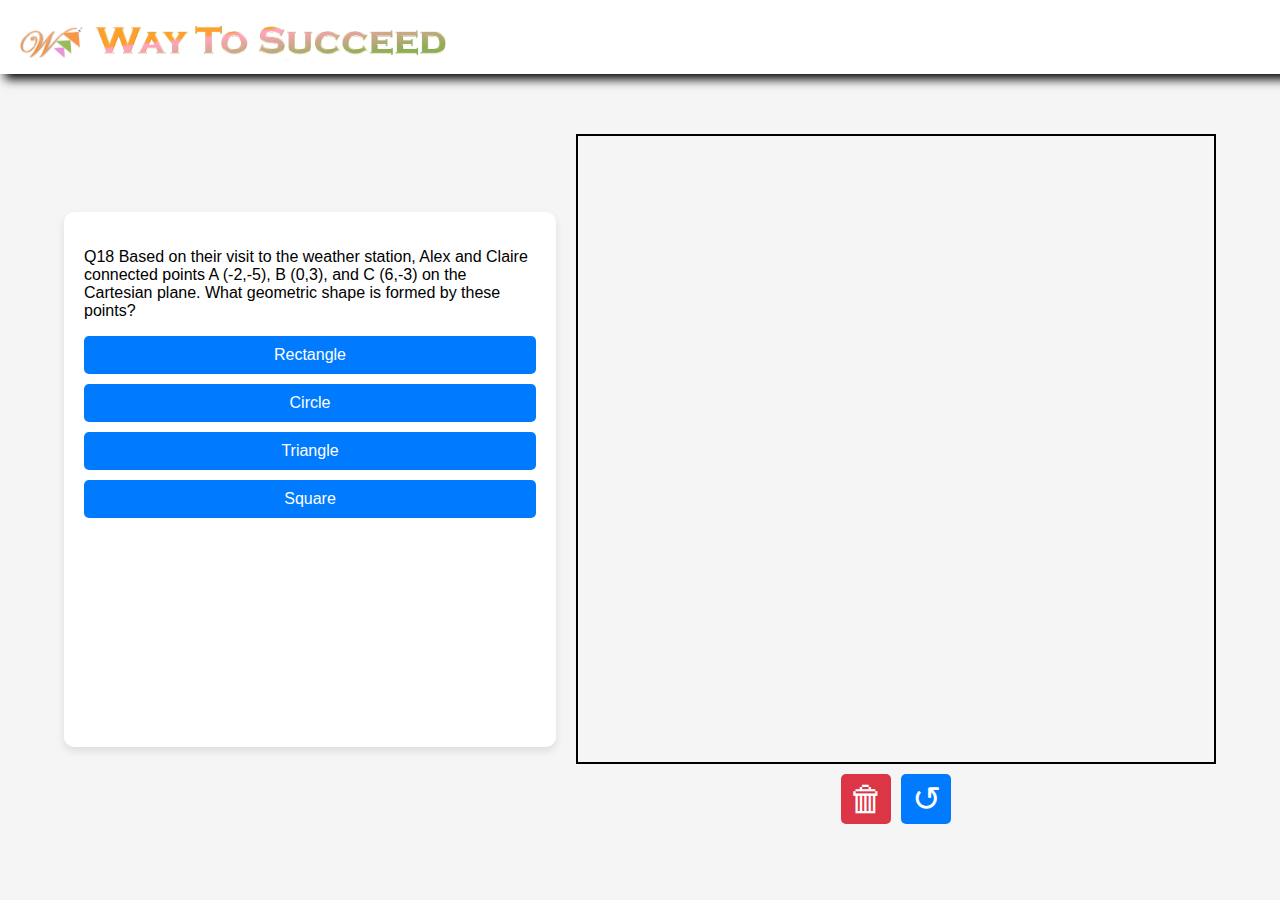
<file: CartesianPlane_quiz/index.html>
<!DOCTYPE html>
<html lang="en">
<head>
    <meta charset="UTF-8">
    <meta name="viewport" content="width=device-width, initial-scale=1.0">
    <title>Cartesian Plane Quiz</title>
    <link rel="stylesheet" href="styles.css">
</head>
<body>
    <div class="header" style="width:100%; box-shadow:5px 5px 10px rgb(0, 0, 0); padding:2px 0 10px 20px; background-color: white;">
        <img src="Logo.png" width="5%" style="float:left; margin-top:25px;" class="img-responsive">
        <span> <img src="header.png" width="30%" height="auto" class="img-responsive"></span>
    </div>
    <div class="container">
        <audio id="point-sound" src="points.mp3"></audio>
  <audio id="fail" src="fail.mp3"></audio>
        <div class="questions">
            <div class="question" id="question1">
                <p>Q18 Based on their visit to the weather station, Alex and Claire connected points A (-2,-5), B (0,3), and C (6,-3) on the Cartesian plane. What geometric shape is formed by these points?</p>
                <div class="options">
                    <button class="option" onclick="checkAnswer('Triangle', 'q18')">Rectangle</button>
                    <button class="option" onclick="checkAnswer('Triangle', 'q18')">Circle</button>
                    <button class="option correct" onclick="checkAnswer('Triangle', 'q18')">Triangle</button>
                    <button class="option" onclick="checkAnswer('Triangle', 'q18')">Square</button>
                </div>
                <p class="feedback" id="feedback-q18"></p>
            </div>
            <div class="question" id="question2" style="display: none;">
                <p>Q19 Alex and Claire plotted four points: A (-4,3), B (2,3), C (2,-1), and D (4,-1). What shape do these points form on the Cartesian plane?</p>
                <div class="options">
                    <button class="option" onclick="checkAnswer('Rectangle', 'q19')">Square</button>
                    <button class="option" onclick="checkAnswer('Rectangle', 'q19')">Parallelogram</button>
                    <button class="option correct" onclick="checkAnswer('Rectangle', 'q19')">Rectangle</button>
                    <button class="option" onclick="checkAnswer('Rectangle', 'q19')">Rhombus</button>
                </div>
                <p class="feedback" id="feedback-q19"></p>
            </div>
            <div class="question" id="question3" style="display: none;">
                <p>Q20 Claire plotted the points D (6,-2), E(6,-6), F(2,-6) and G (2,-2) on the Cartesian plane. What shape is created when these points are connected?</p>
                <div class="options">
                    <button class="option" onclick="checkAnswer('Square', 'q20')">Rectangle</button>
                    <button class="option" onclick="checkAnswer('Square', 'q20')">Parallelogram</button>
                    <button class="option correct" onclick="checkAnswer('Square', 'q20')">Square</button>
                    <button class="option" onclick="checkAnswer('Square', 'q20')">Trapezium</button>
                </div>
                <p class="feedback" id="feedback-q20"></p>
            </div>
           
            <div class="navigation">
                <button id="prevBtn" style="background-color: orange;">Previous</button>
                <button id="nextbtn" style="display: none; background-color: green;">Next</button>

                
            </div>
        </div>
        <div style="text-align: center;">
        <div id="canvasContainer">
            <canvas id="cartesianPlane"></canvas>
        </div>
        <div style="display: flex; text-align: center; justify-content: center; gap:10px">
        <button id="resetBtn" class="delete-icons" onclick="resetPoints()">🗑</button>
        <button id="removeLastPointBtn"  class="delete-icons" onclick="removeLastPoint()"> ↺</button>
    </div>
        <!-- <button id="removeLastPointBtn"  class="delete-icons" style="font-size: 25px; padding: 5px 10px;" onclick="removeLastPoint()"> ↺</button> -->

    </div>

    </div>
    <script src="script.js"></script>
</body>
</html>
</file>
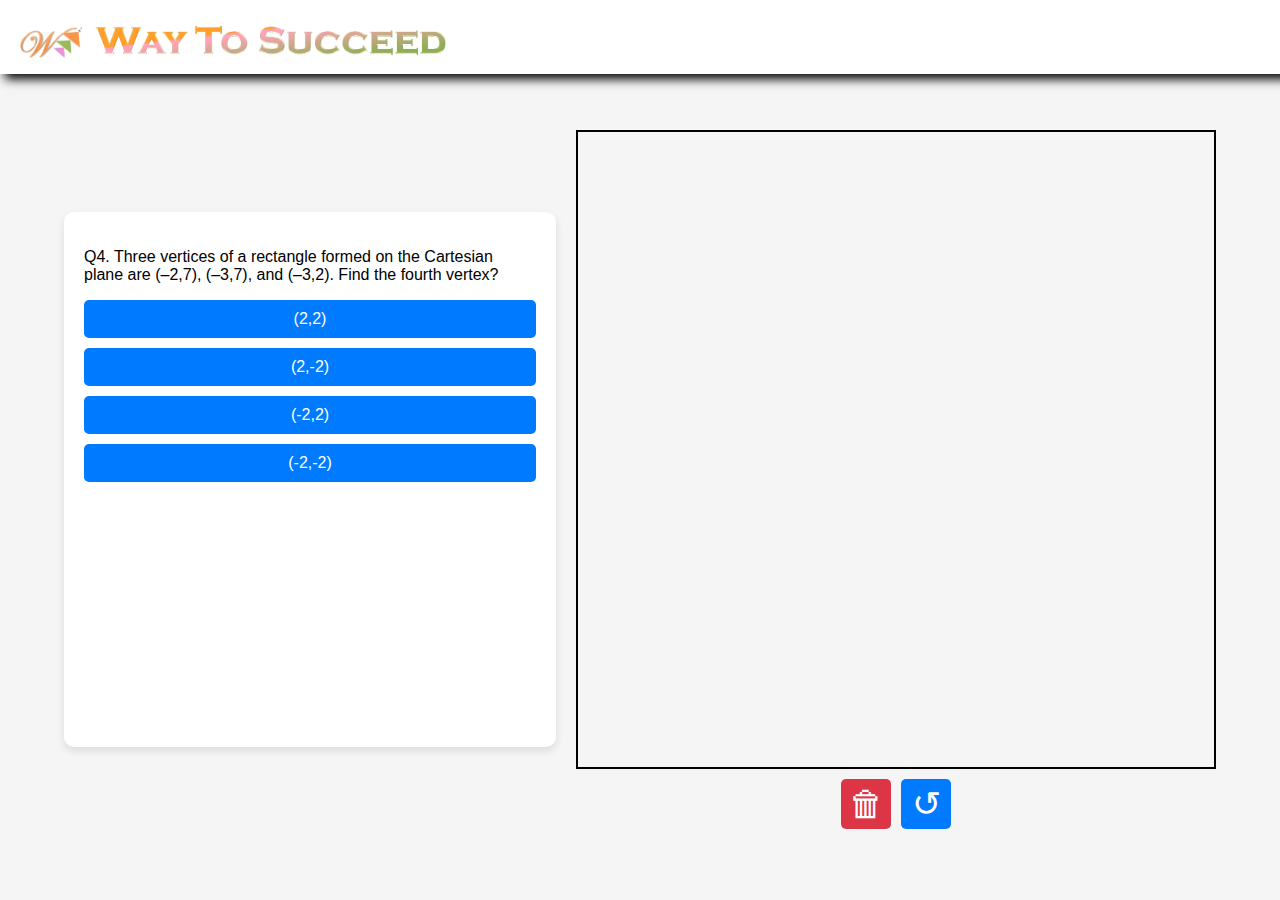
<file: OneLevelUpCartesianPlane_quiz/index.html>
<!DOCTYPE html>
<html lang="en">
<head>
    <meta charset="UTF-8">
    <meta name="viewport" content="width=device-width, initial-scale=1.0">
    <title>Cartesian Plane Quiz</title>
    <link rel="stylesheet" href="styles.css">
</head>
<body>
    <div class="header" style="width:100%; box-shadow:5px 5px 10px rgb(0, 0, 0); padding:2px 0 10px 20px; background-color: white;">
        <img src="Logo.png" width="5%" style="float:left; margin-top:25px;" class="img-responsive">
        <span> <img src="header.png" width="30%" height="auto" class="img-responsive"></span>
    </div>
    <div class="container">
        <audio id="point-sound" src="points.mp3"></audio>
  <audio id="fail" src="fail.mp3"></audio>
        <div class="questions">
            <div class="question" id="question4" style="display: none;">
                <p>Q4. Three vertices of a rectangle formed on the Cartesian plane are (–2,7), (–3,7), and (–3,2). Find the fourth vertex?</p>
                <div class="options">
                    <button class="option" onclick="checkAnswer('(-2,2)', 'q4')">(2,2)</button>
                    <button class="option" onclick="checkAnswer('(-2,2)', 'q4')">(2,-2)</button>
                    <button class="option correct" onclick="checkAnswer('(-2,2)', 'q4')">(-2,2)</button>
                    <button class="option" onclick="checkAnswer('(-2,2)', 'q4')">(-2,-2)</button>
                </div>
                <p class="feedback" id="feedback-q4"></p>
            </div>
            <div class="question" id="question5" style="display: none;">
                <p>Q5. Three vertices of a square are (–6,9), (–7,9), and (–7,10). Find the fourth vertex of the square formed on the Cartesian plane.</p>
                <div class="options">
                    <button class="option" onclick="checkAnswer('(-6,10)', 'q5')">(6,-10)</button>
                    <button class="option correct" onclick="checkAnswer('(-6,10)', 'q5')">(-6,10)</button>
                    <button class="option" onclick="checkAnswer('(-6,10)', 'q5')">(6,10)</button>
                    <button class="option" onclick="checkAnswer('(-6,10)', 'q5')">(-6,-10)</button>
                </div>
                <p class="feedback" id="feedback-q5"></p>
            </div>
            <div class="navigation">
                <button id="prevBtn" style="background-color: orange;">Previous</button>
                <button id="nextbtn" style="display: none; background-color: green;">Next</button>

                
            </div>
        </div>
        <div style="text-align: center;">
        <div id="canvasContainer">
            <canvas id="cartesianPlane"></canvas>
        </div>
        <!-- <button id="removeLastPointBtn" onclick="removeLastPoint()">Remove Last Point</button>
        <button id="resetBtn" onclick="resetPoints()">Reset</button> -->
        <div style="display: flex; text-align: center; justify-content: center; gap:10px">
            <button id="resetBtn" class="delete-icons" onclick="resetPoints()">🗑</button>
            <button id="removeLastPointBtn"  class="delete-icons" onclick="removeLastPoint()"> ↺</button>
        </div>
    </div>

    </div>
    <script src="script.js"></script>
</body>
</html>
</file>
<file: CartesianPlane_quiz/styles.css>
body, html {
    font-family: Arial, sans-serif;
    margin: 0;
    padding: 0;
    height: 100vh;
    overflow: hidden;
    background-color: #f5f5f5;
}

.container {
    display: flex;
    width: 90vw;
    height: 90vh;
    align-items: center;
    justify-content: center;
    margin: auto;
    gap: 20px;
}

.questions {
    width: 40%;
    height: 55vh;
    padding: 20px;
    background-color: #fff;
    box-shadow: 0 4px 8px rgba(0, 0, 0, 0.1);
    border-radius: 10px;
    
}

.question {
    margin-bottom: 20px;
}

.options {
    display: flex;
    flex-direction: column;
    gap: 10px;
}

.option {
    background-color: #007bff;
    color: white;
    border: none;
    padding: 10px;
    border-radius: 5px;
    cursor: pointer;
    font-size: 16px;
    transition: background-color 0.3s;
}

.option:hover {
    background-color: #b37a00;
}

.feedback {
    margin-top: 15px;
    font-weight: bold;
    text-align: center;
    font-size: 1.5rem;
}

.correct-answer {
    background-color: #28a745 !important;
}

.wrong-answer {
    background-color: #dc3545 !important;
}

.navigation {
    display: flex;
    justify-content: space-between;
    margin-top: 20px;
}

button {
    padding: 10px 20px;
    border: none;
    background-color: #007bff;
    color: white;
    font-size: 16px;
    cursor: pointer;
    border-radius: 5px;
}

button:hover {
    background-color: #b37a00;
}

#canvasContainer {
    width: 50vw;
    height: 70vh;
    display: flex;
    justify-content: center;
    align-items: center;
}

#cartesianPlane {
    border: 2px solid black;
    display: block;
    margin: 0 auto;
    max-width: 100%;
    height: auto;
    overflow: hidden;
}

#resetBtn {
    /* padding: 10px 20px; */
    background-color: #dc3545;
    color: white;
    border: none;
    border-radius: 5px;
    cursor: pointer;
}


.delete-icons{
    margin-top: 10px;

    width: 50px;
    height: 50px;
    font-size: 35px;
    display: flex;
    text-align: center;
    justify-content: center;
    padding: 5px;
}
</file>
<file: OneLevelUpCartesianPlane_quiz/styles.css>
body, html {
    font-family: Arial, sans-serif;
    margin: 0;
    padding: 0;
    height: 100vh;
    overflow: hidden;
    background-color: #f5f5f5;
}

.container {
    display: flex;
    width: 90vw;
    height: 90vh;
    align-items: center;
    justify-content: center;
    margin: auto;
    gap: 20px;
}

.questions {
    width: 40%;
    height: 55vh;
    padding: 20px;
    background-color: #fff;
    box-shadow: 0 4px 8px rgba(0, 0, 0, 0.1);
    border-radius: 10px;
    
}

.question {
    margin-bottom: 20px;
}

.options {
    display: flex;
    flex-direction: column;
    gap: 10px;
}

.option {
    background-color: #007bff;
    color: white;
    border: none;
    padding: 10px;
    border-radius: 5px;
    cursor: pointer;
    font-size: 16px;
    transition: background-color 0.3s;
}

.option:hover {
    background-color: #b37a00;
}

.feedback {
    margin-top: 15px;
    font-weight: bold;
    text-align: center;
    font-size: 1.5rem;
}

.correct-answer {
    background-color: #28a745 !important;
}

.wrong-answer {
    background-color: #dc3545 !important;
}

.navigation {
    display: flex;
    justify-content: space-between;
    margin-top: 20px;
}

button {
    padding: 10px 20px;
    border: none;
    background-color: #007bff;
    color: white;
    font-size: 16px;
    cursor: pointer;
    border-radius: 5px;
}

button:hover {
    background-color: #b37a00;
}

#canvasContainer {
    width: 50vw;
    height: 71vh;
    display: flex;
    justify-content: center;
    align-items: center;
}

#cartesianPlane {
    border: 2px solid black;
    display: block;
    margin: 0 auto;
    max-width: 100%;
    height: auto;
    overflow: hidden;
}

#resetBtn {
    /* margin-top: 10px; */
    /* padding: 10px 20px; */
    background-color: #dc3545;
    color: white;
    border: none;
    border-radius: 5px;
    cursor: pointer;
}

.delete-icons{
    margin-top: 10px;

    width: 50px;
    height: 50px;
    font-size: 35px;
    display: flex;
    text-align: center;
    justify-content: center;
    padding: 5px;
}
</file>
